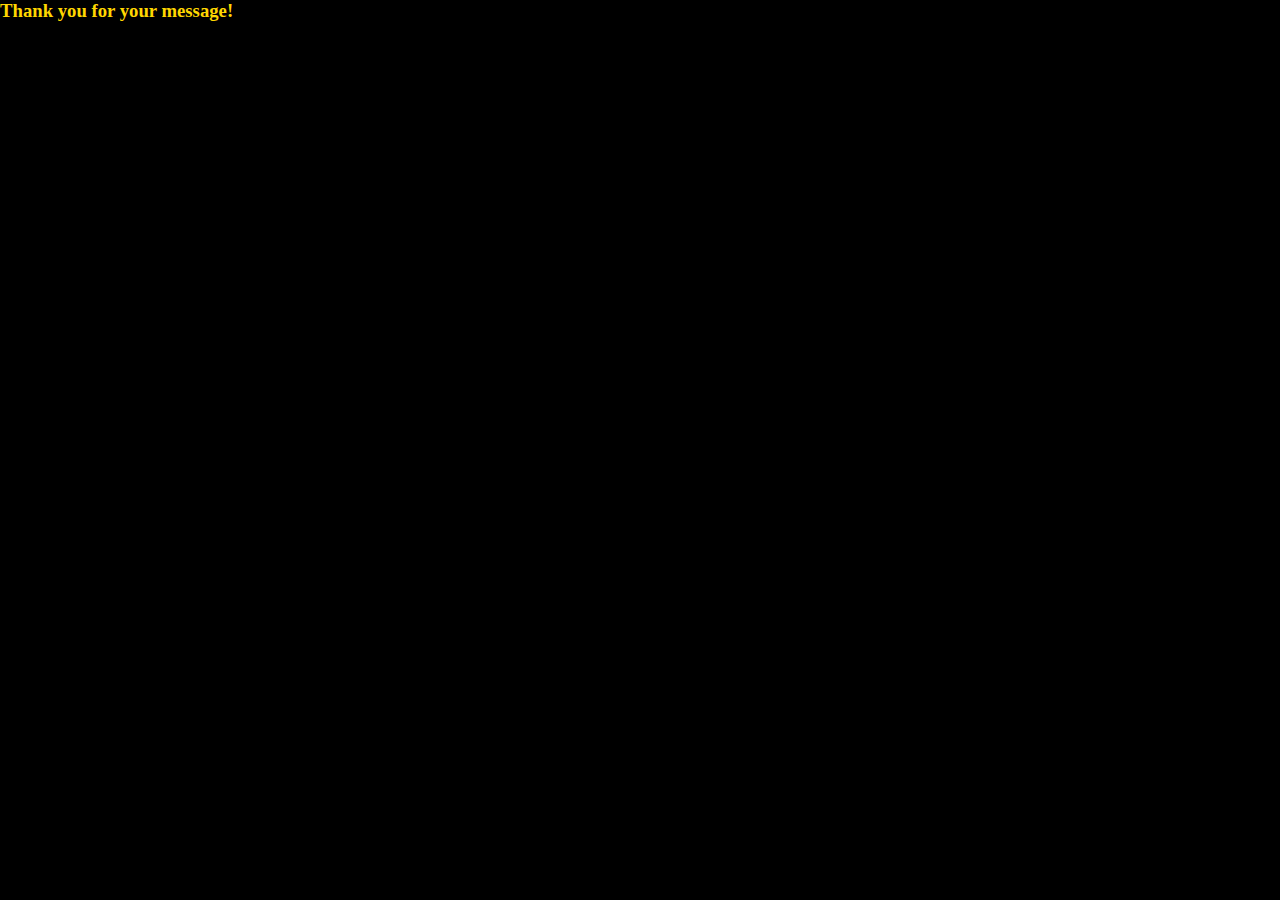
<file: thankyou.html>
<html lang="en">
  <!--
    - favicon
  -->
  <link rel="shortcut icon" href="./assets/images/logo.ico" type="image/x-icon">

 


<body marginwidth="0" marginheight="0" topmargin="0" leftmargin="0" style="background-color:black;">
<head>
	<meta charset="utf-8" />
	<meta http-equiv="X-UA-Compatible" content="IE=edge">
    <meta name="viewport" content="width=device-width, initial-scale=1.0">
	<meta name="propeller" content="579c2b0b5f160fe2667f50fe1222ed93">
	<title>Thankyou</title>
	<link href='https://fonts.googleapis.com/css?family=Lato:300,400|Montserrat:700' rel='stylesheet' type='text/css'>
	<title>HTML Backgorund Color</title>
	<link rel="stylesheet" href="https://2-22-4-dot-lead-pages.appspot.com/static/lp918/min/default_thank_you.css">
	<script src="https://2-22-4-dot-lead-pages.appspot.com/static/lp918/min/jquery-1.9.1.min.js"></script>
	<script src="https://2-22-4-dot-lead-pages.appspot.com/static/lp918/min/html5shiv.js"></script>

</head>


<script>
  window.dataLayer = window.dataLayer || [];
  function gtag(){dataLayer.push(arguments);}
  gtag('js', new Date());

  gtag('config', 'G-STBT28Z1D5');
</script>

	<header class="site-header" id="header">
		<h3 class="site-header__title" style="color:gold;" data-lead-id="site-header-title">Thank you for your message!</h3>
	</header>

	<div class="main-content">
		<i class="fa fa-check main-content__checkmark" id="checkmark"></i>
		<p class="main-content__body" style="color:white;" data-lead-id="main-content-body"></p>
	</div>

	<footer class="site-footer" id="footer">
		<p class="site-footer__fineprint" id="fineprint"></p>
	</footer>
</body>
</html>
</file>
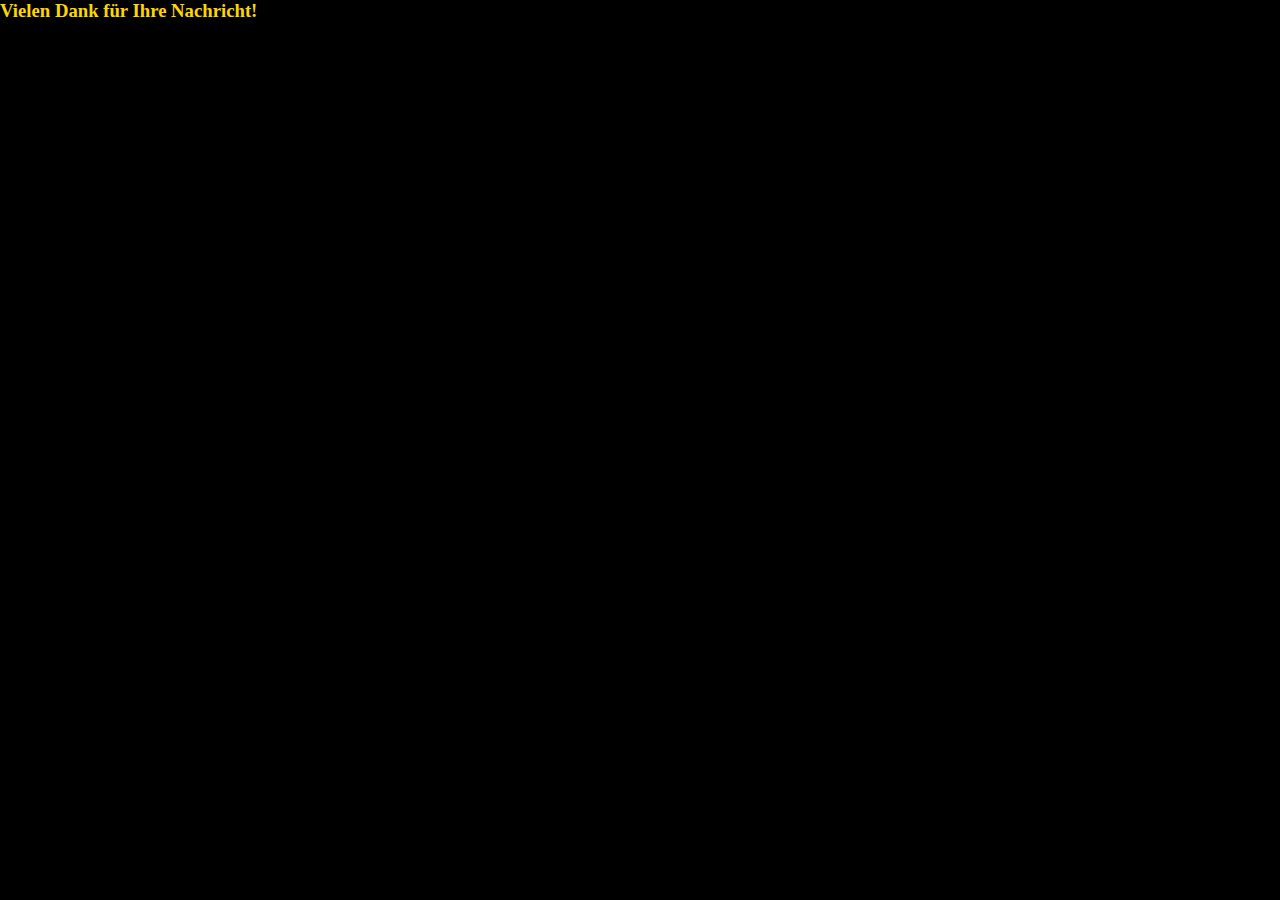
<file: thankyou1.html>
<html lang="de">
  <!--
    - favicon
  -->
  <link rel="shortcut icon" href="./assets/images/logo.ico" type="image/x-icon">

 


<body marginwidth="0" marginheight="0" topmargin="0" leftmargin="0" style="background-color:black;">
<head>
	<meta charset="utf-8" />
	<meta http-equiv="X-UA-Compatible" content="IE=edge">
    <meta name="viewport" content="width=device-width, initial-scale=1.0">
	<meta name="propeller" content="579c2b0b5f160fe2667f50fe1222ed93">
	<title>Danke</title>
	<link href='https://fonts.googleapis.com/css?family=Lato:300,400|Montserrat:700' rel='stylesheet' type='text/css'>
	<title>HTML Backgorund Color</title>
	<link rel="stylesheet" href="https://2-22-4-dot-lead-pages.appspot.com/static/lp918/min/default_thank_you.css">
	<script src="https://2-22-4-dot-lead-pages.appspot.com/static/lp918/min/jquery-1.9.1.min.js"></script>
	<script src="https://2-22-4-dot-lead-pages.appspot.com/static/lp918/min/html5shiv.js"></script>

</head>

<!-- Google tag (gtag.js) -->
<script async src="https://www.googletagmanager.com/gtag/js?id=G-STBT28Z1D5"></script>
<script>
  window.dataLayer = window.dataLayer || [];
  function gtag(){dataLayer.push(arguments);}
  gtag('js', new Date());

  gtag('config', 'G-STBT28Z1D5');
</script>

	<header class="site-header" id="header">
		<h3 class="site-header__title" style="color:gold;" data-lead-id="site-header-title">Vielen Dank für Ihre Nachricht!</h3>
	</header>

	<div class="main-content">
		<i class="fa fa-check main-content__checkmark" id="checkmark"></i>
		<p class="main-content__body" style="color:white;" data-lead-id="main-content-body"></p>
	</div>

	<footer class="site-footer" id="footer">
		<p class="site-footer__fineprint" id="fineprint"></p>
	</footer>
</body>
</html>
</file>
